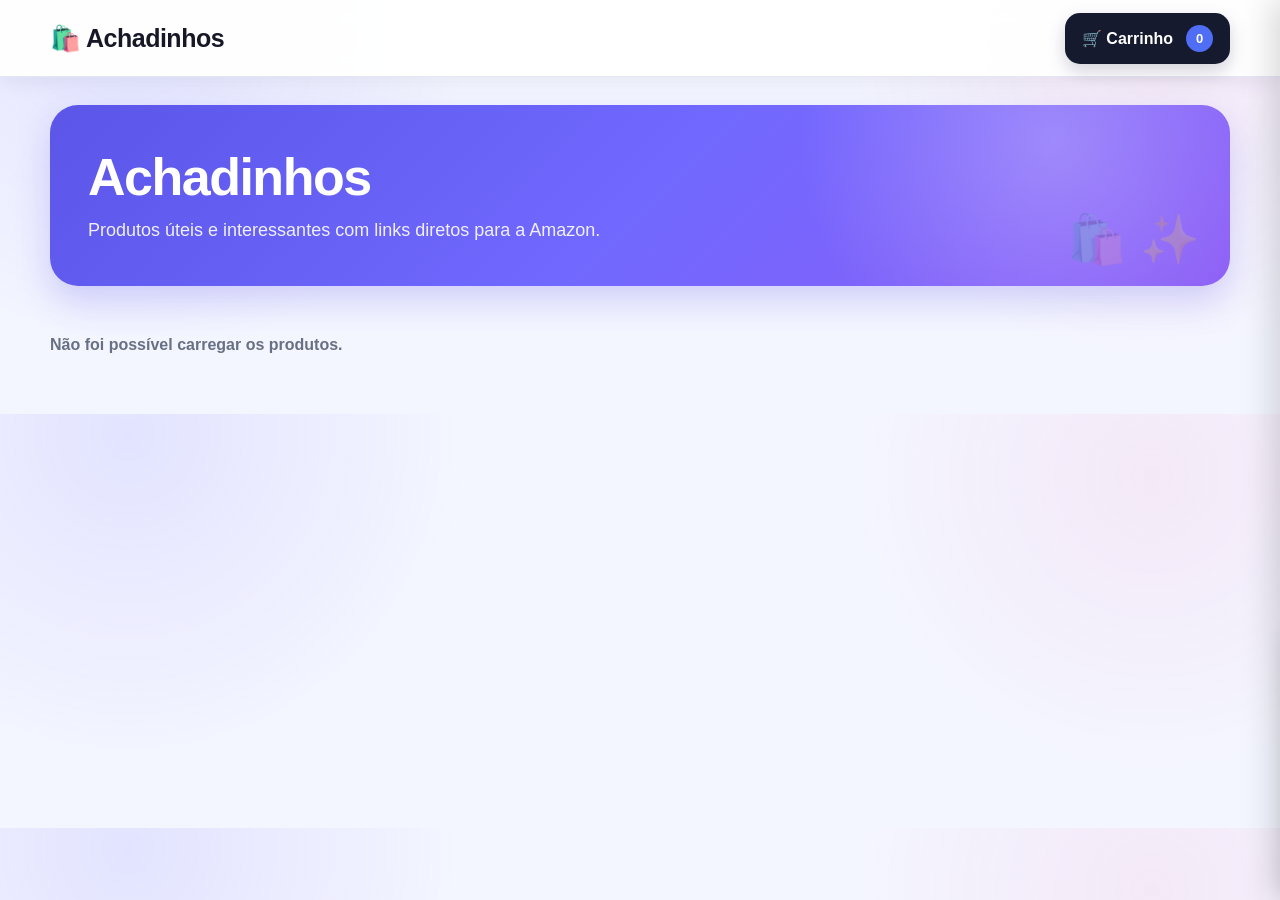
<file: index.html>
<!DOCTYPE html>
<html lang="pt-BR">
<head>
  <meta charset="UTF-8">
  <meta name="viewport" content="width=device-width, initial-scale=1">
  <title>Achadinhos</title>

  <link rel="stylesheet" href="style.css">
  <link rel="stylesheet" href="carrinho.css">
  <link rel="stylesheet" href="destaques.css">
</head>

<body>

<header>
  <div class="wrap nav">
    <a class="logo" href="index.html">🛍️ Achadinhos</a>

    <button id="abrirCarrinho" class="cart-button" type="button">
      🛒 Carrinho
      <span id="contadorCarrinho">0</span>
    </button>
  </div>
</header>

<main class="wrap">

  <section class="hero">
  <h1>Achadinhos</h1>
  <p>Produtos úteis e interessantes com links diretos para a Amazon.</p>
</section>

<section class="destaques-section">

  <div class="destaques-titulo">

    <span>⭐ SELEÇÃO ESPECIAL</span>

    <h2>
      Produtos em destaque
    </h2>

  </div>

  <div id="destaques"></div>

</section>

<div id="categorias" class="categories"></div>

  <p id="status">Carregando...</p>

  <section id="produtos" class="grid"></section>

</main>

<div id="carrinhoOverlay" class="cart-overlay"></div>

<aside id="carrinho" class="cart-panel">

  <div class="cart-header">
    <h2>🛒 Meus produtos</h2>

    <button id="fecharCarrinho" class="cart-close" type="button">
      ✕
    </button>
  </div>

  <p class="cart-info">
    Guarde aqui os produtos que você quer encontrar depois.
  </p>

  <div id="listaCarrinho"></div>

  <div class="cart-footer">

    <div class="selected-count">
      <span id="quantidadeSelecionada">0</span>
      item(ns) selecionado(s)
    </div>

    <div class="cart-total">
      <span>Total selecionado:</span>
      <strong id="totalCarrinho">R$ 0,00</strong>
    </div>

    <button id="comprarSelecionados" class="buy-selected" type="button">
      Comprar selecionados
    </button>

    <p class="cart-warning">
      ⚠️ <strong>Atenção:</strong> os preços exibidos são apenas preços principais e podem mudar. O valor final na Amazon pode ser diferente devido a descontos, cupons, frete, promoções, impostos ou outras condições.
    </p>

  </div>

</aside>

<script src="script.js"></script>
<script src="carrinho.js"></script>
<script src="destaques.js"></script>

</body>
</html>
</file>
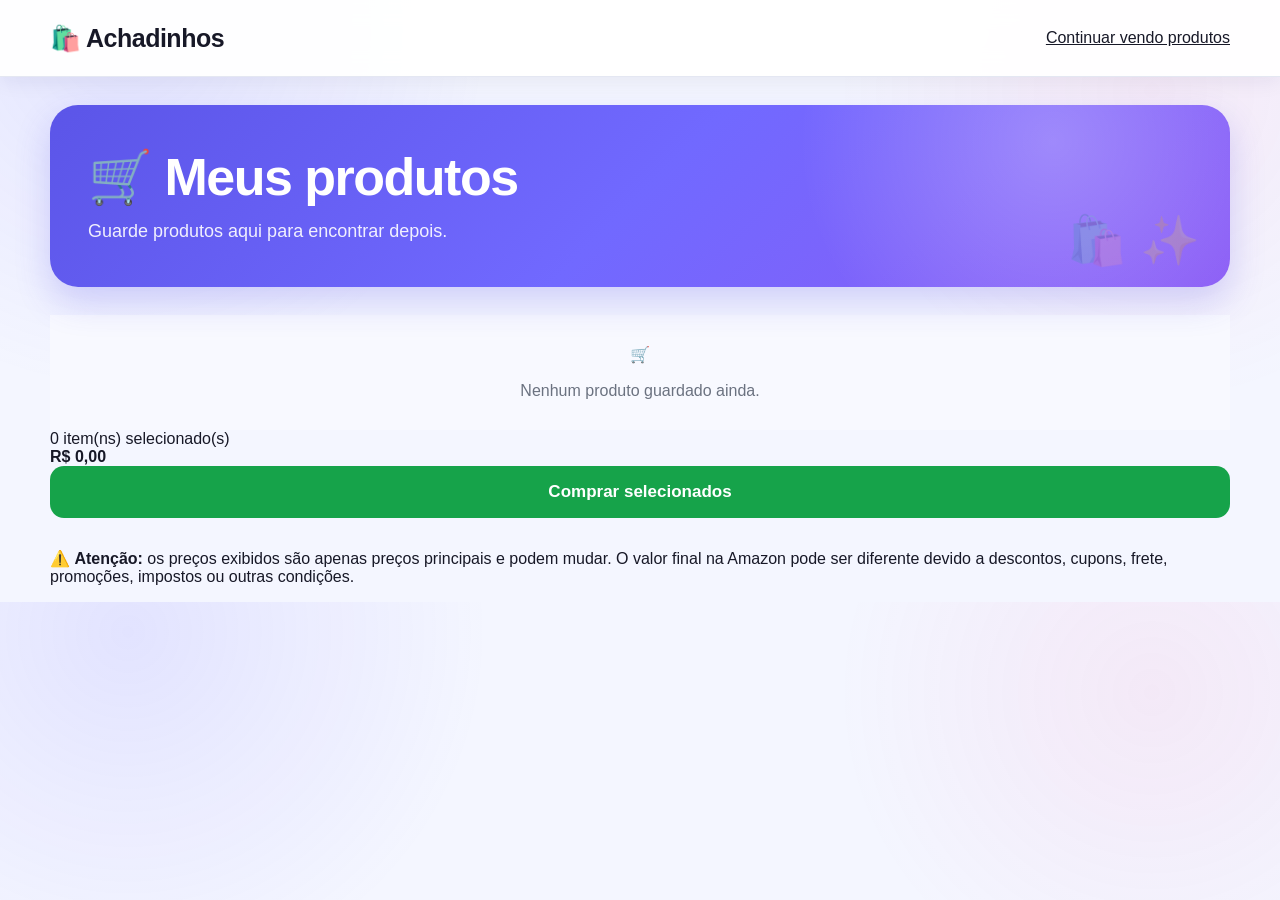
<file: carrinho.html>
<!DOCTYPE html>
<html lang="pt-BR">
<head>
<meta charset="UTF-8">
<meta name="viewport" content="width=device-width,initial-scale=1">
<title>Carrinho - Achadinhos</title>
<link rel="stylesheet" href="style.css">
<link rel="stylesheet" href="carrinho.css">
</head>
<body>
<header><div class="wrap nav">
<a class="logo" href="index.html">🛍️ Achadinhos</a>
<a href="index.html">Continuar vendo produtos</a>
</div></header>
<main class="wrap cart-page">
<section class="hero"><h1>🛒 Meus produtos</h1><p>Guarde produtos aqui para encontrar depois.</p></section>
<section id="listaCarrinho" class="saved-list"></section>
<section class="cart-summary">
<div><span id="quantidadeSelecionada">0</span> item(ns) selecionado(s)</div>
<strong id="totalCarrinho">R$ 0,00</strong>
<button id="comprarSelecionados" class="buy-selected">Comprar selecionados</button>
<p class="price-warning">⚠️ <strong>Atenção:</strong> os preços exibidos são apenas preços principais e podem mudar. O valor final na Amazon pode ser diferente devido a descontos, cupons, frete, promoções, impostos ou outras condições.</p>
</section>
</main>
<script src="carrinho.js"></script>
</body>
</html>
</file>
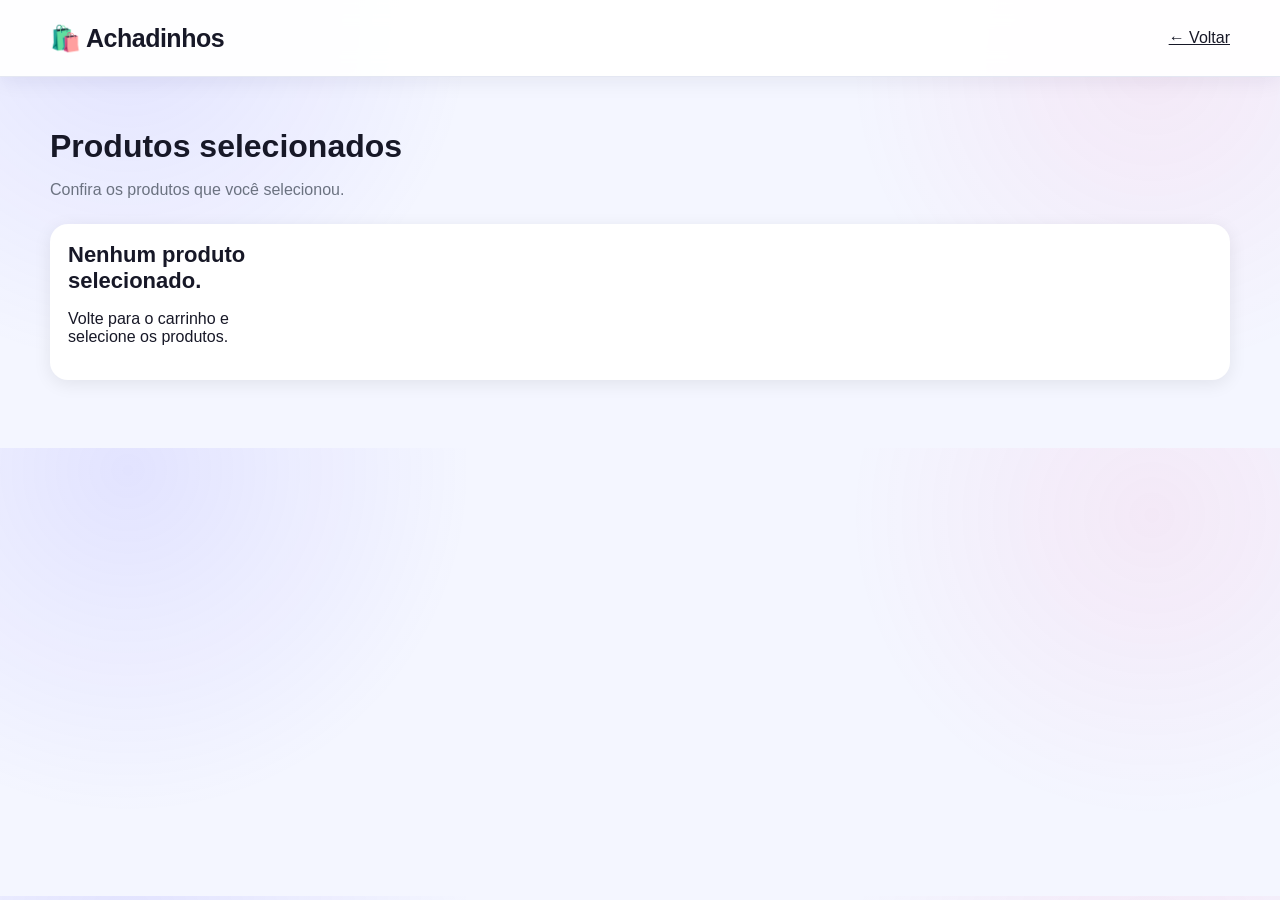
<file: confirmar-compra.html>
<!DOCTYPE html>
<html lang="pt-BR">
<head>
  <meta charset="UTF-8">
  <meta name="viewport" content="width=device-width,initial-scale=1">

  <title>Produtos selecionados - Achadinhos</title>

  <link rel="stylesheet" href="style.css">
  <link rel="stylesheet" href="confirmar-compra.css">
</head>

<body>

<header>
  <div class="wrap nav">
    <a class="logo" href="index.html">
      🛍️ Achadinhos
    </a>

    <a href="index.html">
      ← Voltar
    </a>
  </div>
</header>

<main class="wrap confirm-page">

  <h1>Produtos selecionados</h1>

  <p class="confirm-info">
    Confira os produtos que você selecionou.
  </p>

  <div id="produtosSelecionados"></div>

</main>

<script src="confirmar-compra.js"></script>

</body>
</html>
</file>
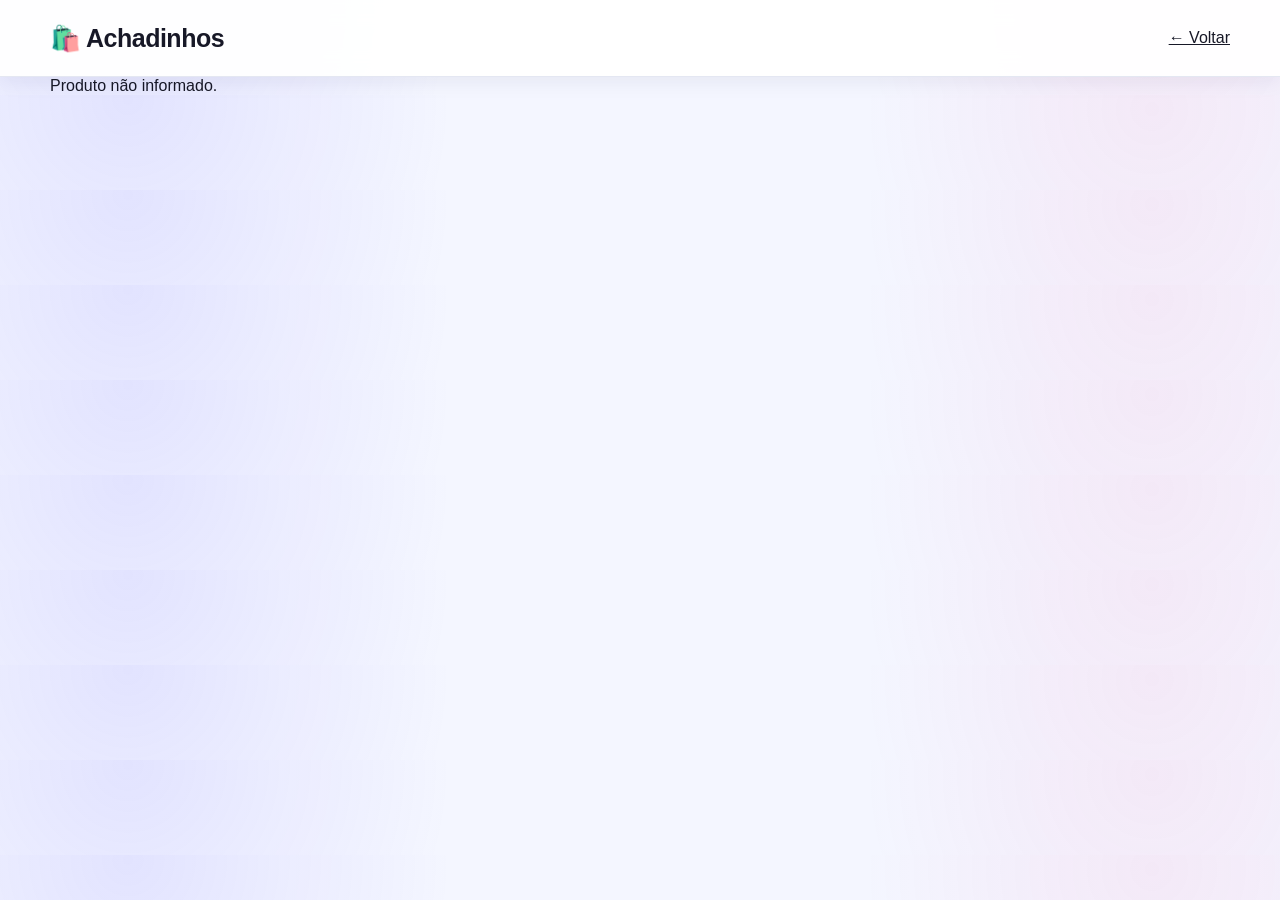
<file: produto.html>
<!DOCTYPE html><html lang="pt-BR"><head><meta charset="UTF-8"><meta name="viewport" content="width=device-width,initial-scale=1"><title>Produto - Achadinhos</title><link rel="stylesheet" href="style.css"></head><body><header><div class="wrap nav"><a class="logo" href="index.html">🛍️ Achadinhos</a><a href="index.html">← Voltar</a></div></header><main class="wrap"><div id="produto" class="product-page">Carregando...</div></main><script src="produto.js"></script></body></html>
</file>
<file: style.css>
/* =====================================================
   ACHADINHOS — DESIGN NOVO
===================================================== */

:root {
  --roxo: #635bff;
  --roxo-escuro: #4942d9;
  --azul: #3b82f6;
  --verde: #16a34a;
  --laranja: #ff9f1c;
  --rosa: #ec4899;
  --fundo: #f4f6ff;
  --branco: #ffffff;
  --texto: #171827;
  --cinza: #687083;
  --borda: #e4e7f2;
  --sombra: 0 10px 30px rgba(53, 58, 110, .10);
}

/* =====================================================
   GERAL
===================================================== */

* {
  box-sizing: border-box;
}

html {
  scroll-behavior: smooth;
}

body {
  margin: 0;
  font-family: Arial, Helvetica, sans-serif;
  color: var(--texto);
  background:
    radial-gradient(circle at 10% 5%, rgba(99,91,255,.12), transparent 28%),
    radial-gradient(circle at 90% 15%, rgba(236,72,153,.08), transparent 25%),
    var(--fundo);
}

a {
  color: inherit;
}

/* =====================================================
   CONTAINER
===================================================== */

.wrap {
  width: min(1180px, calc(100% - 32px));
  margin: auto;
}

/* =====================================================
   CABEÇALHO
===================================================== */

header {
  position: sticky;
  top: 0;
  z-index: 50;

  background: rgba(255,255,255,.94);
  backdrop-filter: blur(12px);

  border-bottom: 1px solid var(--borda);
  box-shadow: 0 4px 20px rgba(30,35,80,.07);
}

.nav {
  min-height: 76px;

  display: flex;
  align-items: center;
  justify-content: space-between;
  gap: 20px;
}

.logo {
  text-decoration: none;
  font-size: 25px;
  font-weight: 900;
  letter-spacing: -.5px;
}

/* =====================================================
   CARRINHO DO TOPO
===================================================== */

.cart-button {
  border: 0;
  cursor: pointer;

  display: flex;
  align-items: center;
  gap: 8px;

  padding: 12px 17px;

  border-radius: 15px;

  background: linear-gradient(
    135deg,
    #151a35,
    #292f59
  );

  color: white;

  font-size: 16px;
  font-weight: 800;

  box-shadow: 0 7px 18px rgba(25,30,70,.20);

  transition: .2s;
}

.cart-button:hover {
  transform: translateY(-2px);
  box-shadow: 0 10px 24px rgba(25,30,70,.25);
}

#contadorCarrinho {
  min-width: 27px;
  height: 27px;

  display: inline-flex;
  align-items: center;
  justify-content: center;

  padding: 0 7px;

  border-radius: 50px;

  background: #536dff;

  font-size: 13px;
  font-weight: 900;
}

/* =====================================================
   HERO
===================================================== */

.hero {
  position: relative;
  overflow: hidden;

  margin-top: 28px;
  margin-bottom: 28px;

  padding: 42px 38px;

  border-radius: 28px;

  color: white;

  background:
    radial-gradient(circle at 85% 20%, rgba(255,255,255,.25), transparent 25%),
    linear-gradient(
      135deg,
      #5b55e8,
      #7169ff 50%,
      #8b5cf6
    );

  box-shadow:
    0 15px 35px rgba(79,70,229,.22);
}

.hero::after {
  content: "🛍️ ✨";
  position: absolute;

  right: 30px;
  bottom: 18px;

  font-size: 48px;
  opacity: .20;
}

.hero h1 {
  position: relative;
  z-index: 1;

  margin: 0 0 10px;

  font-size: clamp(34px, 5vw, 52px);
  font-weight: 900;

  letter-spacing: -1.5px;
}

.hero p {
  position: relative;
  z-index: 1;

  max-width: 650px;

  margin: 0;

  color: rgba(255,255,255,.9);

  font-size: 18px;
  line-height: 1.5;
}

/* =====================================================
   CATEGORIAS
===================================================== */

.categories {
  display: flex;
  flex-wrap: wrap;

  gap: 10px;

  margin: 25px 0 22px;
}

.categories .cat {
  border: 1px solid var(--borda);

  background: white !important;
  color: #292d3d !important;

  border-radius: 14px;

  padding: 12px 18px;

  font-size: 15px;
  font-weight: 800;

  cursor: pointer;

  box-shadow: 0 4px 12px rgba(30,35,80,.06);

  transition:
    transform .18s,
    box-shadow .18s,
    background .18s;
}

.categories .cat:hover {
  transform: translateY(-2px);

  box-shadow:
    0 8px 18px rgba(30,35,80,.12);

  border-color: var(--roxo);
}

.categories .cat.active {
  background: linear-gradient(
    135deg,
    var(--roxo),
    #7c6cff
  ) !important;

  color: white !important;

  border-color: transparent;

  box-shadow:
    0 7px 18px rgba(99,91,255,.28);
}

/* =====================================================
   STATUS
===================================================== */

#status {
  margin: 22px 0 15px;

  color: var(--cinza);

  font-size: 16px;
  font-weight: 700;
}

/* =====================================================
   GRID
===================================================== */

.grid {
  display: grid;

  grid-template-columns:
    repeat(3, minmax(0, 1fr));

  gap: 24px;

  padding-bottom: 45px;
}

/* =====================================================
   CARD DO PRODUTO
===================================================== */

.product-card {
  overflow: hidden;

  background: white;

  border: 1px solid var(--borda);

  border-radius: 22px;

  box-shadow: var(--sombra);

  transition:
    transform .22s,
    box-shadow .22s;
}

.product-card:hover {
  transform: translateY(-5px);

  box-shadow:
    0 18px 38px rgba(53,58,110,.16);
}

/* =====================================================
   ÁREA DA IMAGEM
===================================================== */

.product-card .card {
  display: block;

  text-decoration: none;

  background: white;
}

.product-card .card img {
  display: block;

  width: 100%;
  height: 280px;

  object-fit: contain;

  padding: 14px;

  background:
    radial-gradient(
      circle at center,
      #f4f5ff,
      #ffffff 70%
    );
}

/* =====================================================
   INFORMAÇÕES
===================================================== */

.product-card .card-body {
  padding: 18px 20px 10px;
}

.product-card h3 {
  margin: 9px 0 8px;

  font-size: 19px;
  line-height: 1.25;
}

.product-card .price {
  color: var(--roxo-escuro);

  font-size: 23px;
  font-weight: 900;
}

/* =====================================================
   ETIQUETA
===================================================== */

.tag {
  display: inline-block;

  padding: 6px 10px;

  border-radius: 9px;

  background: #fff0c7;
  color: #936000;

  font-size: 12px;
  font-weight: 900;
}

/* =====================================================
   BOTÕES DO PRODUTO
===================================================== */

.product-actions {
  display: grid;

  grid-template-columns: 1fr 1fr;

  gap: 10px;

  padding: 12px 14px 14px;
}

.product-actions a,
.product-actions button {
  min-height: 48px;

  border: 0;
  border-radius: 13px;

  display: flex;
  align-items: center;
  justify-content: center;

  padding: 10px;

  text-decoration: none;

  font-size: 14px;
  font-weight: 800;

  cursor: pointer;

  transition: .18s;
}

.product-actions a {
  background: #eef0ff;
  color: var(--roxo-escuro);
}

.product-actions a:hover {
  background: #e2e5ff;
}

.product-actions button {
  background: linear-gradient(
    135deg,
    var(--roxo),
    #756cff
  );

  color: white;

  box-shadow:
    0 5px 12px rgba(99,91,255,.20);
}

.product-actions button:hover {
  transform: translateY(-1px);
}

.product-actions button.added {
  background: linear-gradient(
    135deg,
    #16a34a,
    #22c55e
  );
}

/* =====================================================
   CASO OS BOTÕES ESTEJAM FORA DE product-actions
===================================================== */

.add-cart {
  width: calc(100% - 28px);

  margin: 0 14px 14px;

  min-height: 48px;

  border: 0;
  border-radius: 13px;

  background: linear-gradient(
    135deg,
    var(--roxo),
    #756cff
  );

  color: white;

  font-size: 15px;
  font-weight: 900;

  cursor: pointer;

  transition: .18s;
}

.add-cart:hover {
  transform: translateY(-1px);
}

.add-cart.added {
  background: linear-gradient(
    135deg,
    #16a34a,
    #22c55e
  );
}

/* =====================================================
   TABLET
===================================================== */

@media (max-width: 900px) {

  .grid {
    grid-template-columns:
      repeat(2, minmax(0, 1fr));
  }

}

/* =====================================================
   CELULAR
===================================================== */

@media (max-width: 600px) {

  .wrap {
    width: min(100% - 20px, 1180px);
  }

  .nav {
    min-height: 68px;
  }

  .logo {
    font-size: 21px;
  }

  .cart-button {
    padding: 10px 13px;
    font-size: 14px;
  }

  .hero {
    margin-top: 18px;
    padding: 30px 22px;

    border-radius: 22px;
  }

  .hero h1 {
    font-size: 36px;
  }

  .hero p {
    font-size: 16px;
  }

  .hero::after {
    font-size: 34px;
    right: 15px;
  }

  .categories {
    gap: 8px;
  }

  .categories .cat {
    padding: 10px 14px;
    font-size: 14px;
  }

  .grid {
    grid-template-columns: 1fr;
    gap: 18px;
  }

  .product-card {
    border-radius: 20px;
  }

  .product-card .card img {
    height: 250px;
  }

  .product-card h3 {
    font-size: 18px;
  }

  .product-card .price {
    font-size: 22px;
  }

}

/* =====================================================
   CELULARES PEQUENOS
===================================================== */

@media (max-width: 380px) {

  .logo {
    font-size: 19px;
  }

  .cart-button {
    font-size: 13px;
    padding: 9px 10px;
  }

  .hero h1 {
    font-size: 32px;
  }

  .product-actions {
    grid-template-columns: 1fr;
  }

}
</file>
<file: carrinho.css>
/* ================================
   CARRINHO - DESIGN
================================ */

.cart-overlay {
  position: fixed;
  inset: 0;
  background: rgba(15, 18, 40, .45);
  backdrop-filter: blur(3px);
  opacity: 0;
  pointer-events: none;
  transition: .25s;
  z-index: 90;
}

.cart-overlay.active {
  opacity: 1;
  pointer-events: auto;
}

.cart-panel {
  position: fixed;
  top: 0;
  right: 0;
  width: min(520px, 100%);
  height: 100vh;
  background: #f8f9ff;
  z-index: 100;
  box-shadow: -8px 0 30px rgba(0,0,0,.15);
  display: flex;
  flex-direction: column;
  transform: translateX(100%);
  transition: transform .3s ease;
}

.cart-panel.open {
  transform: translateX(0);
}

/* Cabeçalho */
.cart-header {
  display: flex;
  align-items: center;
  justify-content: space-between;
  padding: 22px 25px;
  background: white;
  border-bottom: 1px solid #e5e7eb;
}

.cart-header h2 {
  margin: 0;
  font-size: 25px;
}

.cart-close {
  width: 45px;
  height: 45px;
  border: none;
  border-radius: 50%;
  background: #f1f3f7;
  font-size: 22px;
  cursor: pointer;
}

/* Informação */
.cart-info {
  margin: 0;
  padding: 18px 25px;
  color: #6b7280;
  background: white;
  border-bottom: 1px solid #e5e7eb;
}

/* Lista */
#listaCarrinho {
  flex: 1;
  overflow-y: auto;
  background: #f8f9ff;
}

/* Produto no carrinho */
.cart-item {
  display: grid;
  grid-template-columns: 45px 70px 1fr 35px;
  align-items: center;
  gap: 12px;
  padding: 16px 20px;
  background: white;
  border-bottom: 1px solid #e5e7eb;
}

.cart-item img {
  width: 70px;
  height: 70px;
  object-fit: contain;
  border-radius: 12px;
  background: #f5f5f5;
}

.cart-item h3 {
  margin: 0 0 5px;
  font-size: 16px;
}

.cart-item .price {
  font-weight: 800;
  font-size: 17px;
}

.cart-item a {
  display: block;
  margin-top: 5px;
  color: #4f46e5;
  text-decoration: none;
}

.cart-item button {
  border: none;
  background: transparent;
  font-size: 21px;
  cursor: pointer;
}

/* Checkbox */
.cart-item input[type="checkbox"] {
  width: 20px;
  height: 20px;
  accent-color: #5b5cf0;
}

/* Rodapé */
.cart-footer {
  background: white;
  border-top: 1px solid #ddd;
  padding: 18px 24px 22px;
  box-shadow: 0 -5px 20px rgba(0,0,0,.07);
}

.selected-count {
  color: #555;
  margin-bottom: 10px;
}

.selected-count strong {
  color: #5b5cf0;
}

.cart-total {
  display: flex;
  justify-content: space-between;
  align-items: center;
  gap: 15px;
  font-size: 18px;
  margin-bottom: 15px;
}

.cart-total strong {
  font-size: 24px;
  color: #171827;
  white-space: nowrap;
}

/* Botão comprar */
#comprarSelecionados {
  width: 100%;
  min-height: 52px;
  border: none;
  border-radius: 14px;
  background: #16a34a;
  color: white;
  font-size: 17px;
  font-weight: 800;
  cursor: pointer;
  margin-bottom: 15px;
}

/* Aviso */
.cart-warning {
  margin: 0;
  padding: 13px 15px;
  background: #fff8df;
  border: 1px solid #f4df91;
  border-radius: 12px;
  color: #665414;
  font-size: 13px;
  line-height: 1.5;
}

/* Botão do topo */
.cart-button {
  border: none;
  background: #151a2e;
  color: white;
  border-radius: 15px;
  padding: 12px 17px;
  font-size: 16px;
  font-weight: 800;
  cursor: pointer;
}

#contadorCarrinho {
  display: inline-flex;
  align-items: center;
  justify-content: center;
  min-width: 27px;
  height: 27px;
  margin-left: 5px;
  padding: 0 7px;
  border-radius: 50px;
  background: #4f6df5;
  color: white;
  font-size: 13px;
}

/* Celular */
@media (max-width: 600px) {

  .cart-panel {
    width: 100%;
  }

  .cart-item {
    grid-template-columns: 38px 62px 1fr 30px;
    gap: 9px;
    padding: 14px;
  }

  .cart-item img {
    width: 62px;
    height: 62px;
  }

  .cart-footer {
    padding: 15px;
  }

  .cart-total {
    font-size: 17px;
  }

  .cart-total strong {
    font-size: 22px;
  }

}
</file>
<file: destaques.css>
.destaques-section {
  position: relative;
  margin: 28px 0 35px;
}

.destaques-titulo {
  margin-bottom: 15px;
}

.destaques-titulo span {
  display: inline-block;
  font-size: 12px;
  font-weight: 800;
  color: #635bff;
  letter-spacing: 1px;
  margin-bottom: 4px;
}

.destaques-titulo h2 {
  margin: 0;
  font-size: 28px;
  color: #171717;
}

#destaques {
  position: relative;
  overflow: hidden;
  border-radius: 24px;
}

.destaque-card {
  display: grid;
  grid-template-columns: 45% 55%;
  min-height: 350px;
  background: linear-gradient(
    135deg,
    #ffffff,
    #f1f3ff
  );
  border-radius: 24px;
  overflow: hidden;
  box-shadow:
    0 15px 45px rgba(40, 40, 80, .13);
  animation: destaqueEntrada .35s ease;
}

@keyframes destaqueEntrada {

  from {
    opacity: .3;
    transform: translateX(15px);
  }

  to {
    opacity: 1;
    transform: translateX(0);
  }

}

.destaque-imagem-area {
  display: flex;
  align-items: center;
  justify-content: center;
  padding: 25px;
  background: #fff;
}

.destaque-imagem-area img {
  width: 100%;
  height: 300px;
  object-fit: contain;
  border-radius: 18px;
}

.destaque-info {
  display: flex;
  flex-direction: column;
  justify-content: center;
  padding: 35px 45px;
}

.destaque-badge {
  display: inline-block;
  width: fit-content;
  padding: 7px 12px;
  border-radius: 999px;
  background: #635bff;
  color: white;
  font-size: 12px;
  font-weight: 800;
  margin-bottom: 10px;
}

.destaque-etiqueta {
  display: inline-block;
  width: fit-content;
  padding: 6px 10px;
  border-radius: 8px;
  background: #fff0d7;
  color: #a85b00;
  font-size: 12px;
  font-weight: 700;
  margin-bottom: 12px;
}

.destaque-info h2 {
  margin: 0 0 12px;
  font-size: 30px;
  line-height: 1.15;
  color: #171717;
}

.destaque-descricao {
  margin: 0 0 18px;
  color: #666;
  line-height: 1.6;
  max-width: 650px;
}

.destaque-preco {
  font-size: 27px;
  color: #16a34a;
  margin-bottom: 22px;
}

.destaque-acoes {
  display: flex;
  gap: 12px;
  flex-wrap: wrap;
}

.destaque-ver,
.destaque-carrinho {
  border: 0;
  text-decoration: none;
  padding: 12px 18px;
  border-radius: 12px;
  font-weight: 800;
  cursor: pointer;
  font-size: 14px;
}

.destaque-ver {
  background: #635bff;
  color: white;
}

.destaque-carrinho {
  background: #e9e8ff;
  color: #4942d9;
}

.destaque-carrinho.added {
  background: #dcfce7;
  color: #15803d;
}

.destaque-seta {
  position: absolute;
  top: 50%;
  transform: translateY(-50%);
  width: 44px;
  height: 44px;
  border: 0;
  border-radius: 50%;
  background: rgba(255,255,255,.95);
  color: #333;
  font-size: 32px;
  line-height: 1;
  cursor: pointer;
  box-shadow:
    0 5px 20px rgba(0,0,0,.15);
  z-index: 5;
}

.destaque-esquerda {
  left: 15px;
}

.destaque-direita {
  right: 15px;
}

.destaque-seta:hover {
  transform: translateY(-50%) scale(1.08);
}

.destaque-indicadores {
  position: absolute;
  bottom: 14px;
  left: 50%;
  transform: translateX(-50%);
  display: flex;
  gap: 7px;
  z-index: 6;
}

.destaque-ponto {
  width: 9px;
  height: 9px;
  padding: 0;
  border: 0;
  border-radius: 50%;
  background: #c7c7d8;
  cursor: pointer;
}

.destaque-ponto.active {
  width: 24px;
  border-radius: 20px;
  background: #635bff;
}

/* CELULAR */

@media (max-width: 700px) {

  .destaques-section {
    margin: 20px 0 28px;
  }

  .destaques-titulo h2 {
    font-size: 23px;
  }

  .destaque-card {
    grid-template-columns: 1fr;
    min-height: auto;
  }

  .destaque-imagem-area {
    padding: 15px;
  }

  .destaque-imagem-area img {
    height: 210px;
  }

  .destaque-info {
    padding: 22px 20px 30px;
  }

  .destaque-info h2 {
    font-size: 23px;
  }

  .destaque-descricao {
    font-size: 14px;
  }

  .destaque-preco {
    font-size: 23px;
  }

  .destaque-acoes {
    display: grid;
    grid-template-columns: 1fr 1fr;
  }

  .destaque-ver,
  .destaque-carrinho {
    text-align: center;
    padding: 12px 8px;
  }

  /* No celular os botões de seta somem.
     A troca é feita deslizando o dedo. */

  .destaque-seta {
    display: none;
  }

  .destaque-indicadores {
    bottom: 10px;
  }

}
</file>
<file: confirmar-compra.css>
.confirm-page {
  padding-top: 30px;
  padding-bottom: 50px;
}

.confirm-page h1 {
  margin-bottom: 8px;
}

.confirm-info {
  color: #6b7280;
  margin-bottom: 25px;
}

.confirm-product {
  background: white;
  border-radius: 18px;
  padding: 18px;
  margin-bottom: 18px;

  display: grid;
  grid-template-columns: 180px 1fr;
  gap: 22px;

  box-shadow: 0 4px 18px rgba(0,0,0,.08);
}

.confirm-product img {
  width: 180px;
  height: 180px;
  object-fit: contain;
  border-radius: 12px;
  background: #f5f5f5;
}

.confirm-product h2 {
  margin: 0 0 8px;
  font-size: 22px;
}

.confirm-price {
  font-size: 21px;
  font-weight: 800;
  margin: 12px 0;
}

.confirm-description {
  line-height: 1.6;
  color: #4b5563;
}

.amazon-link {
  display: inline-flex;
  align-items: center;
  justify-content: center;

  margin-top: 15px;
  padding: 12px 18px;

  border-radius: 10px;

  background: #ff9900;
  color: #111;

  text-decoration: none;
  font-weight: 800;
}

.price-warning {
  margin-top: 25px;
  padding: 15px;

  background: #fff7ed;
  border-radius: 12px;

  color: #6b7280;
  line-height: 1.5;
}

@media (max-width: 650px) {

  .confirm-product {
    grid-template-columns: 1fr;
    gap: 12px;
  }

  .confirm-product img {
    width: 100%;
    height: 230px;
  }

}
</file>
